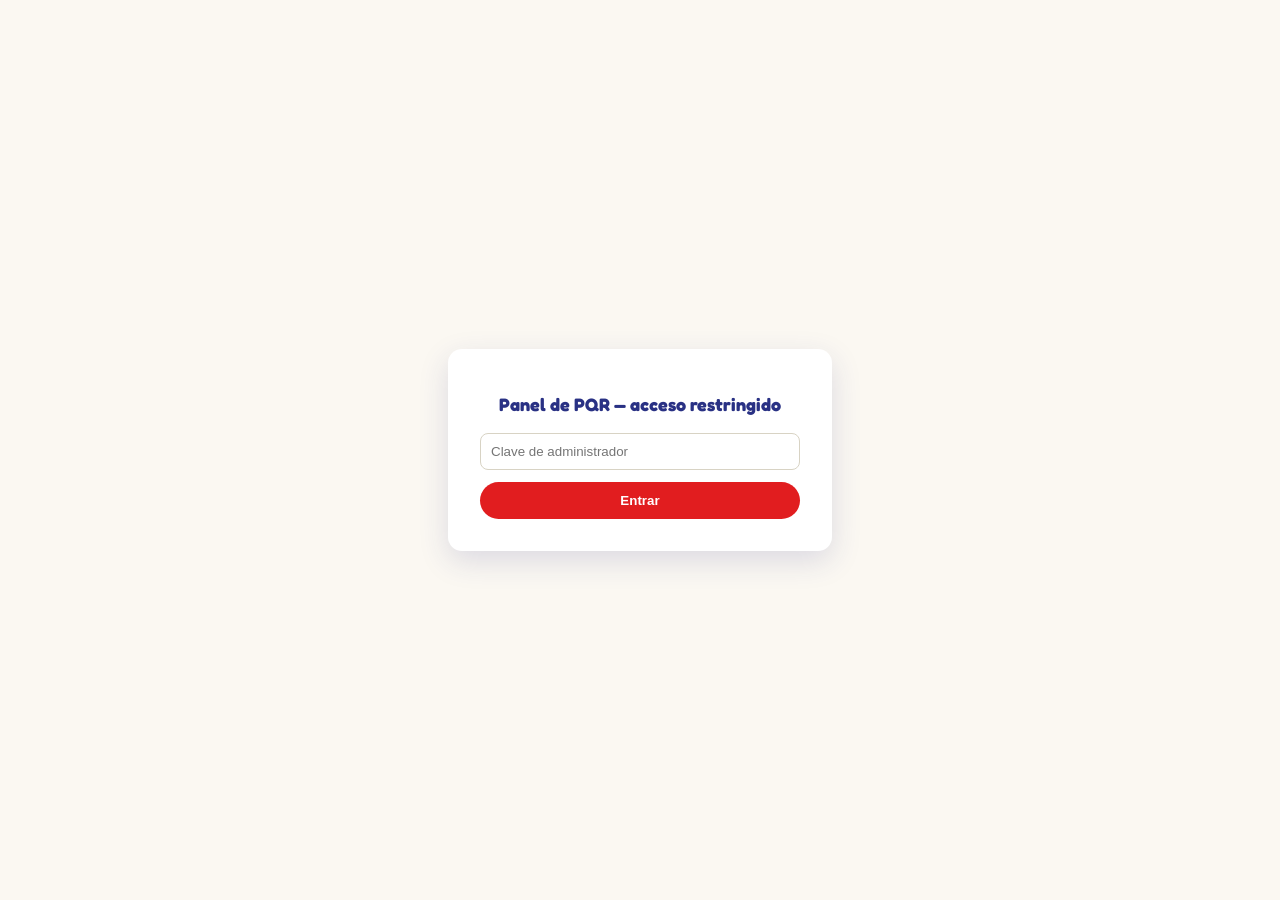
<file: templates/admin_login.html>
<!DOCTYPE html>
<html lang="es">
<head>
<meta charset="UTF-8">
<title>Acceso admin — Colombina te Escucha</title>
<link href="https://fonts.googleapis.com/css2?family=Fredoka:wght@600&family=Inter:wght@400;500&display=swap" rel="stylesheet">
<style>
  body { font-family: 'Inter', sans-serif; background: #fbf8f2; display: flex; align-items: center; justify-content: center; height: 100vh; margin: 0; }
  .box { background: #fff; padding: 32px; border-radius: 14px; box-shadow: 0 10px 30px rgba(41,49,132,0.15); width: 320px; text-align: center; }
  h1 { font-family: 'Fredoka', sans-serif; font-size: 18px; color: #293184; margin-bottom: 18px; }
  input { width: 100%; padding: 10px; border-radius: 8px; border: 1.5px solid #d8d3c4; margin-bottom: 12px; box-sizing: border-box; }
  button { width: 100%; padding: 11px; border: none; border-radius: 999px; background: #e11d1f; color: #fff; font-weight: 600; cursor: pointer; }
</style>
</head>
<body>
  <form class="box" method="GET" action="{{ url_for('admin') }}">
    <h1>Panel de PQR — acceso restringido</h1>
    <input type="password" name="clave" placeholder="Clave de administrador" required>
    <button type="submit">Entrar</button>
  </form>
</body>
</html>
</file>
